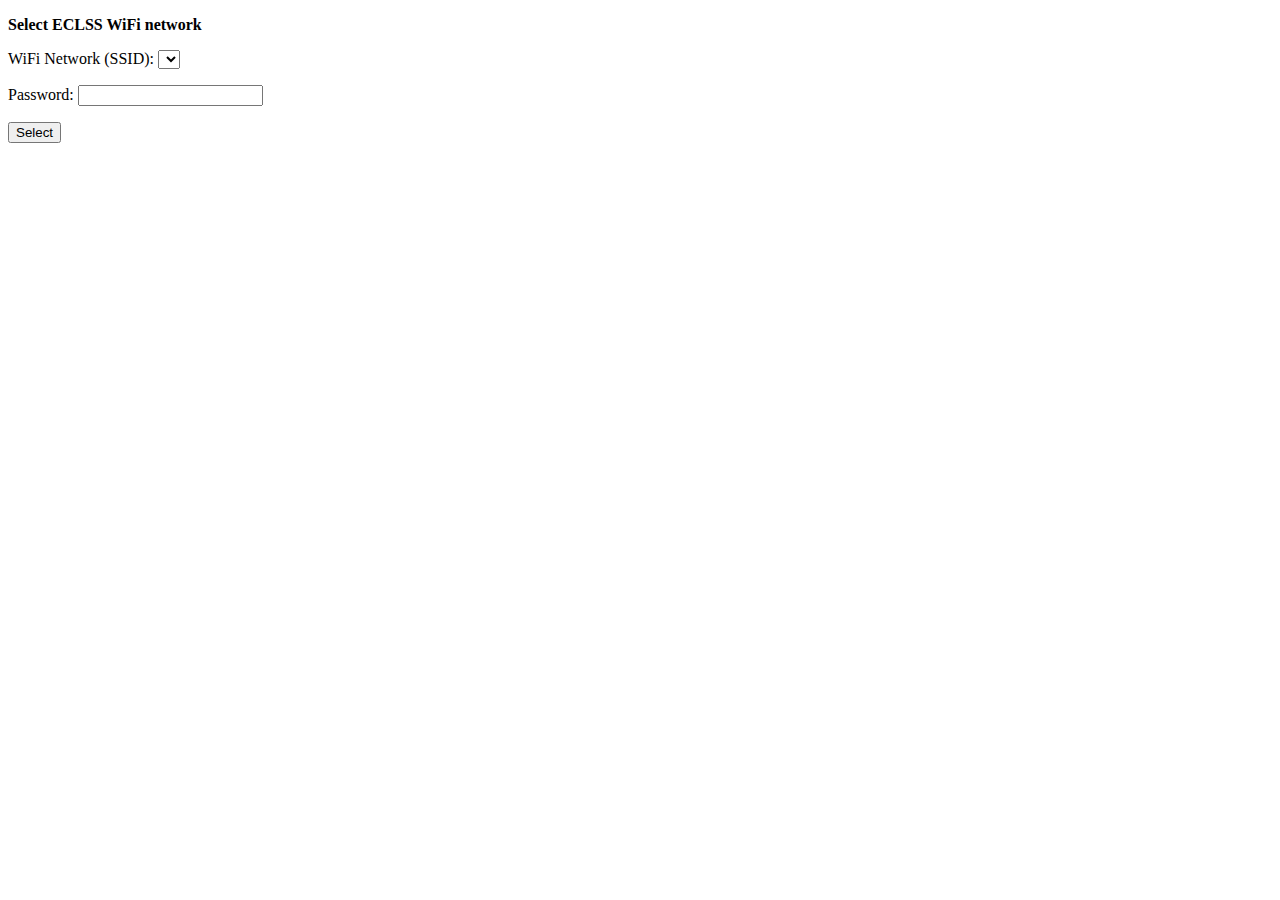
<file: eclss-esp32/src/http/index.html>
<!DOCTYPE html>
<html>
<meta name="viewport" content="width=350, initial-scale=1" />
<body>
    <form method="post" action="/wifi-select" enctype="application/x-www-form-urlencoded">
        <p><label><b>Select ECLSS WiFi network</b></label></p>

        <p>
            <label>
                WiFi Network (SSID):
                <select name="ssid">
                    {}
                </select>
            </label>
        </p>
        <p>
            <label>
                Password:
                <input type="password" pattern=".{{8,}}" required title="8 characters minimum" name="password">
            </label>
        </p>

        <p><input type="submit" value="Select"></p>
    </form>
</body>

</html>
</file>
